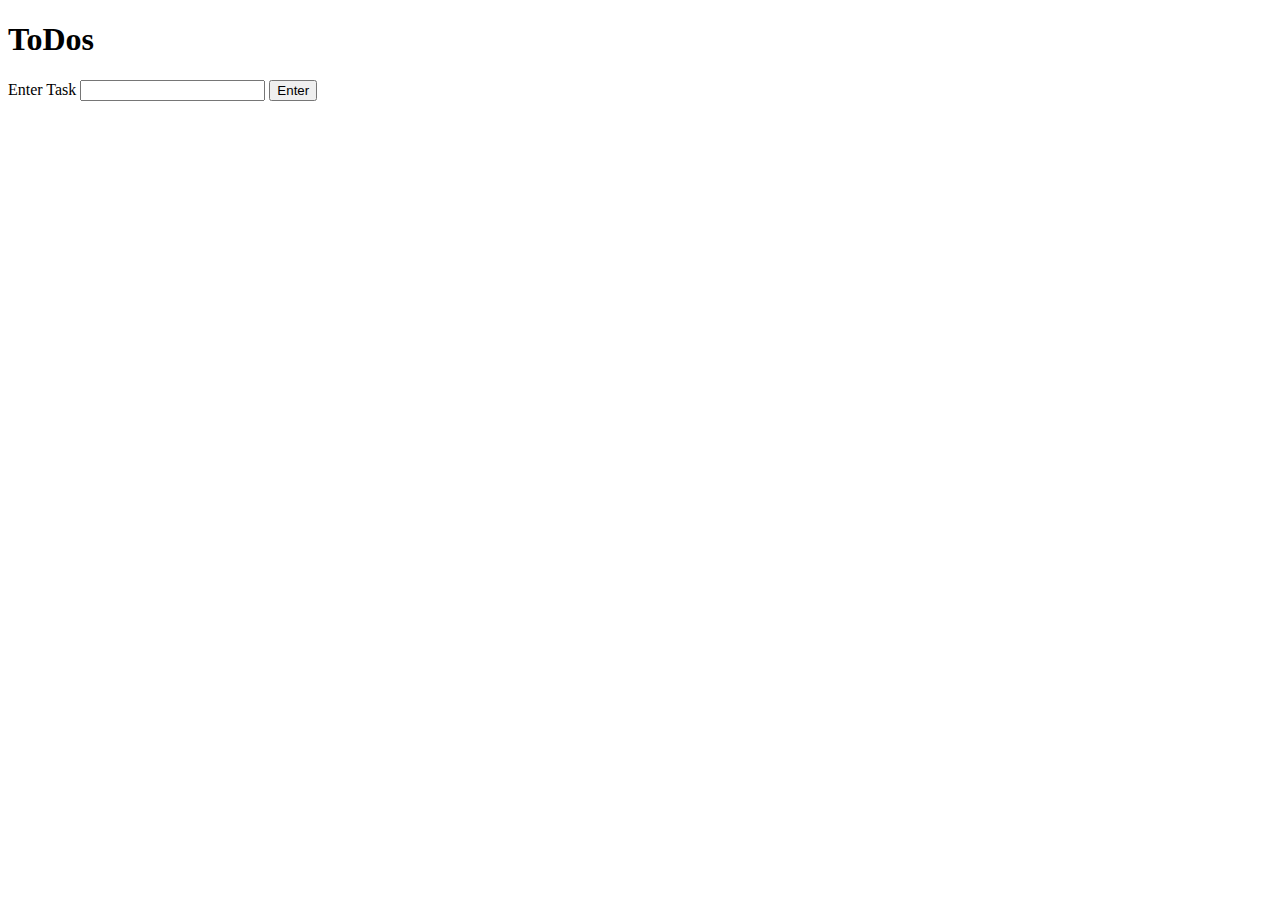
<file: javaScript_Lab/index.html>
<!DOCTYPE html>
<html lang="en">
<head>
    <meta charset="UTF-8">
    <meta http-equiv="X-UA-Compatible" content="IE=edge">
    <meta name="viewport" content="width=device-width, initial-scale=1.0">
    <title>Document</title>
    
    <link rel="stylesheet" href="styles/medium.css">
</head>
<body>
    <h1>ToDos</h1>
    <section>
        <label for="todo">Enter Task</label>
        <input name="todo" id="todo" />
        <button id="submitTask">Enter</button>
    </section>
    <ul id="todoList" class="todos"></ul>
    <script src="scripts/events.js"></script>
</body>
</html>
</file>
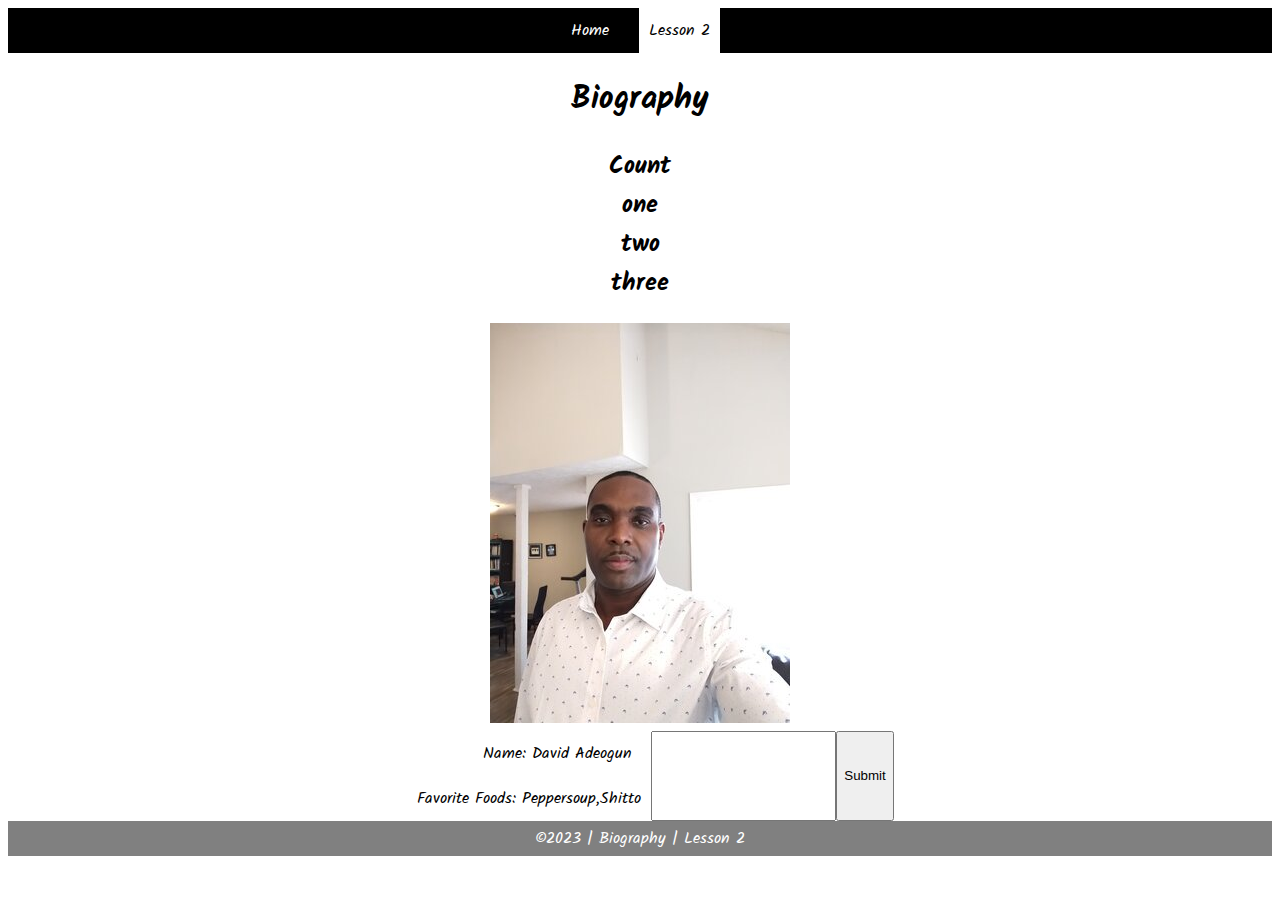
<file: week02/task2.html>
<!DOCTYPE html>
<html lang="en">

<head>
    <meta charset="UTF-8">
    <meta name="viewport" content="width=device-width, initial-scale=1.0">
    <meta http-equiv="X-UA-Compatible" content="ie=edge">
    <title>Biography | Lesson 2</title>
    <link href="https://fonts.googleapis.com/css?family=Kalam&display=swap" rel="stylesheet">
    <link rel="stylesheet" href="styles/main.css">
</head>

<body>
    <nav>
        <ul id="menu">
            <li><a id="toggleMenu">&equiv;</a></li>
            <li><a href="#">Home</a></li>
            <li><a href="#" class="active">Lesson 2</a></li>
        </ul>
    </nav>
    <header>
        <h1>Biography</h1>
        <h2 id = "myList">Count</h2>
        <img src="images/placeholder.png" alt="Photo">
    </header>
    <main>
        <section>
            <div>
                <label for ="name">Name:</label>
                <span id="name"></span>
            </div>
            <div>
                <label for = "food">Favorite Foods:</label>
                <span id="food"></span>
            </div>
        </section>
        <input id="inputBox" type="text" />
        <button id="submitButton">Submit</button>
        <p id="output"></p>
    </main>
    <footer>
        &copy;<span id="year"></span> | Biography | Lesson 2
    </footer>
    <script src="scripts/main.js"></script>
    <script src="scripts/task2.js"></script>
</body>

</html>
</file>
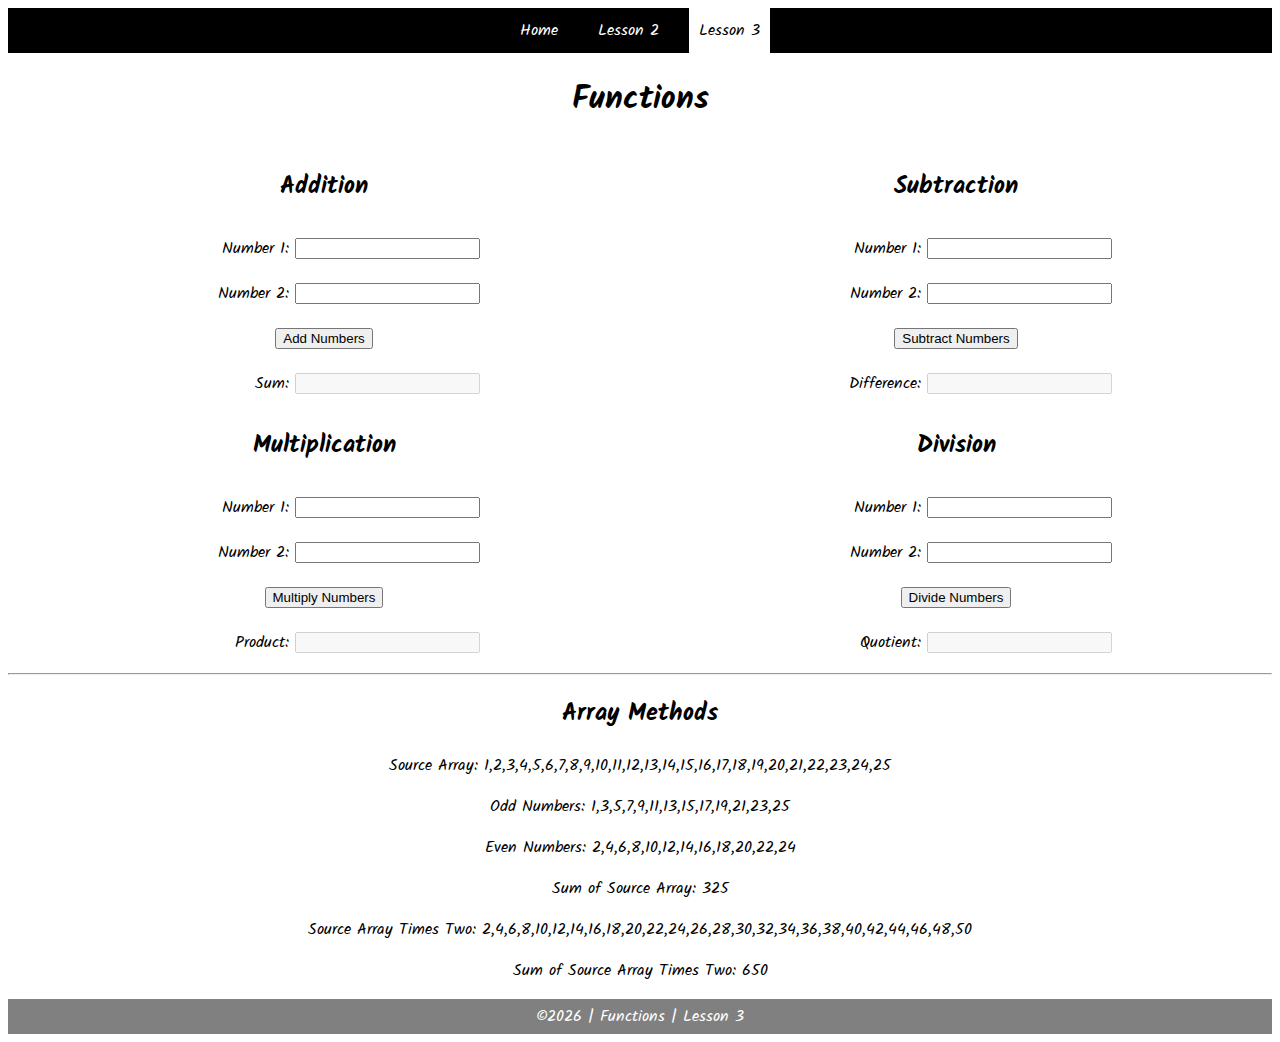
<file: week03/task3.html>
<!DOCTYPE html>
<html lang="en">

<head>
    <meta charset="UTF-8">
    <meta name="viewport" content="width=device-width, initial-scale=1.0">
    <meta http-equiv="X-UA-Compatible" content="ie=edge">
    <title>CSE 121b: Week 03 | Sample Solution</title>
    <link href="https://fonts.googleapis.com/css?family=Kalam&display=swap" rel="stylesheet">
    <link rel="stylesheet" href="styles/main.css">
    
</head>

<body>
    <nav>
        <ul id="menu">
            <li><a id="toggleMenu">&equiv;</a></li>
            <li><a href="#">Home</a></li>
            <li><a href="#">Lesson 2</a></li>
            <li><a href="#" class="active">Lesson 3</a></li>
        </ul>
    </nav>
    <header>
        <h1>Functions</h1>
    </header>
    <main>
        <section id="functions">
            <article>
                <h2>Addition</h2>
                <div>
                    <label for="addend1">Number 1:</label>
                    <input type="text" id="addend1" name="addend1">
                </div>
                <div>
                    <label for="addend2">Number 2:</label>
                    <input type="text" id="addend2" name="addend2">
                </div>
                <div>
                    <input type="button" id="addNumbers" value="Add Numbers">
                    
                </div>
                <div>
                    <label for="sum">Sum:</label>
                    <input type="text" id="sum" name="sum" disabled>
                </div>
            </article>
            <article>
                <h2>Subtraction</h2>
                <div>
                    <label for="minuend">Number 1:</label>
                    <input type="text" id="minuend" name="minuend">
                </div>
                <div>
                    <label for="subtrahend">Number 2:</label>
                    <input type="text" id="subtrahend" name="subtrahend">
                </div>
                <div>
                    <input type="button" id="subtractNumbers" value="Subtract Numbers">
                </div>
                <div>
                    <label for="difference">Difference:</label>
                    <input type="text" id="difference" name="difference" disabled>
                </div>
            </article>
            <article>
                <h2>Multiplication</h2>
                <div>
                    <label for="factor1">Number 1:</label>
                    <input type="text" id="factor1" name="factor1">
                </div>
                <div>
                    <label for="factor2">Number 2:</label>
                    <input type="text" id="factor2" name="factor2">
                </div>
                <div>
                    <input type="button" id="multiplyNumbers" value="Multiply Numbers">
                </div>
                <div>
                    <label for="product">Product:</label>
                    <input type="text" id="product" name="product" disabled>
                </div>
            </article>
            <article>
                <h2>Division</h2>
                <div>
                    <label for="dividend">Number 1:</label>
                    <input type="text" id="dividend" name="dividend">
                </div>
                <div>
                    <label for="divisor">Number 2:</label>
                    <input type="text" id="divisor" name="divisor">
                </div>
                <div>
                    <input type="button" id="divideNumbers" value="Divide Numbers">
                </div>
                <div>
                    <label for="quotient">Quotient:</label>
                    <input type="text" id="quotient" name="quotient" disabled>
                </div>
            </article>
        </section>
        <hr>
        <section>
            <h2>Array Methods</h2>
            <p>
                Source Array: <span id="array"></span>
            </p>
            <p>
                Odd Numbers: <span id="odds"></span>
            </p>
            <p>
                Even Numbers: <span id="evens"></span>
            </p>
            <p>
                Sum of Source Array: <span id="sumOfArray"></span>
            </p>
            <p>
                Source Array Times Two: <span id="multiplied"></span>
            </p>
            <p>
                Sum of Source Array Times Two: <span id="sumOfMultiplied"></span>
            </p>
        </section>
    </main>
    <footer>
        &copy;<span id="year"></span> | Functions | Lesson 3
    </footer>
    <script src="scripts/main.js"></script>
    <script src="scripts/task3.js"></script>
</body>

</html>
</file>
<file: javaScript_Lab/styles/medium.css>
.todos {
    width: 300px;
  }
  
  .todos > li {
    display: flex;
    justify-content: space-between;
    align-items: center;
    border: 1px solid;
    padding: 0.5em;
  }

  .todos p {
    margin: 0;
  }

  .todos span {
    cursor: pointer;
  }

  .strike {
    text-decoration: line-through;
    color: gray;
  }
</file>
<file: week02/styles/main.css>
/* HTML Selectors */
body {
    font-family: 'Kalam', cursive;
}

div {
    margin: 10px;
    text-align: center;
}

footer {
    background-color: gray;
    color: white;
    padding: 5px;
    text-align: center;
}

header {
    margin: auto;
    text-align: center;
}

label {
    display: inline-block;
    min-width: 120px;
    text-align: right;
}

main {
    display: flex;
    justify-content: center;
}

nav {
    background-color: black;
    color: white;
}

nav ul {
    display: flex;
    flex-direction: column;
    justify-content: center;
    align-content: space-around;
    margin: 0;
    padding: 0;
}

nav ul li:first-child {
    display: block;
}

nav ul li {
    display: none;
    list-style: none;
    margin: 10px;
}

nav ul li a {
    color: white;
    display: block;
    padding: 10px;
    text-decoration: none;
}
nav ul li a:hover {
    background-color: #efefef;
    color: black;
}

section {
    display: flex;
    flex-direction: column;
    align-items: center;
}

/* Class Selectors */
.active {
    background-color: white;
    color: black;
}

.open li {
    display: block;
}

/* ID Selectors */

/* Media Queries */
@media only screen and (min-width: 32.5em) {
    nav ul {
        flex-direction: row;
    }
    
    nav ul li:first-child {
        display: none;
    }

    nav ul li {
        display: inline;
        margin: 0 10px;
    }
}
</file>
<file: week03/styles/main.css>
/* HTML Selectors */
article {
    display: flex;
    flex-direction: column;
    align-items: center;
}

body {
    font-family: 'Kalam', cursive;
}

div {
    margin: 10px;
    text-align: center;
}

footer {
    background-color: gray;
    color: white;
    padding: 5px;
    text-align: center;
}

header {
    margin: auto;
    text-align: center;
}

label {
    display: inline-block;
    min-width: 120px;
    text-align: right;
}

nav {
    background-color: black;
    color: white;
}

nav ul {
    display: flex;
    flex-direction: column;
    justify-content: center;
    align-content: space-around;
    margin: 0;
    padding: 0;
}

nav ul li:first-child {
    display: block;
}

nav ul li {
    display: none;
    list-style: none;
    margin: 10px;
}

nav ul li a {
    color: white;
    display: block;
    padding: 10px;
    text-decoration: none;
}
nav ul li a:hover {
    background-color: #efefef;
    color: black;
}

section {
    text-align: center;
}


/* Class Selectors */
.active {
    background-color: white;
    color: black;
}

.open li {
    display: block;
}

/* ID Selectors */
#functions {
    display: grid;
    grid-template-columns: 1fr;
}

/* media queries */
@media only screen and (min-width: 32.5em) {
    nav ul {
        flex-direction: row;
    }
    
    nav ul li:first-child {
        display: none;
    }

    nav ul li {
        display: inline;
        margin: 0 10px;
    }

    #functions {
        grid-template-columns: 1fr 1fr;
    }
}
</file>
